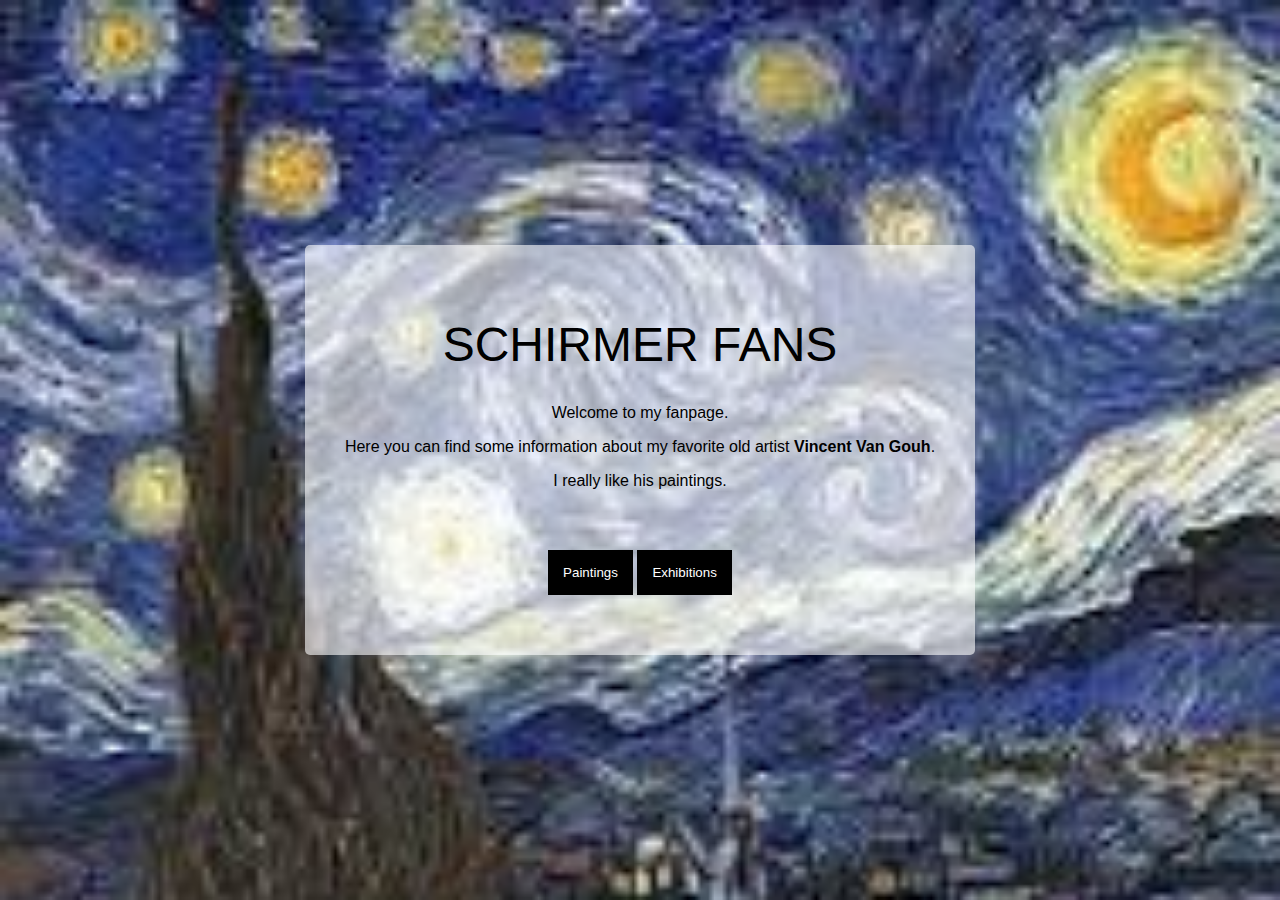
<file: index.html>
<!DOCTYPE html>
<html lang="en">
<head>
    <meta charset="UTF-8">
    <meta name="viewport" content="width=device-width, initial-scale=1.0">
    <title>Favorite Artist</title>
    <link rel="stylesheet" href="style.css">
</head>
<body>
    <div class="intro">
    <h1>SCHIRMER FANS</h1>
    
        <p>Welcome to my fanpage. </p>
        <p>Here you can find some information about my favorite old artist <strong>Vincent Van Gouh</strong>.</p>

        <p>I really like his paintings.</p>
   
    <div class="menu">
        <a href="photos.html"><button> Paintings</button></a>
        <a href="#"><button>Exhibitions</button></a>
    </div>
</div>
</body>
</html>
</file>
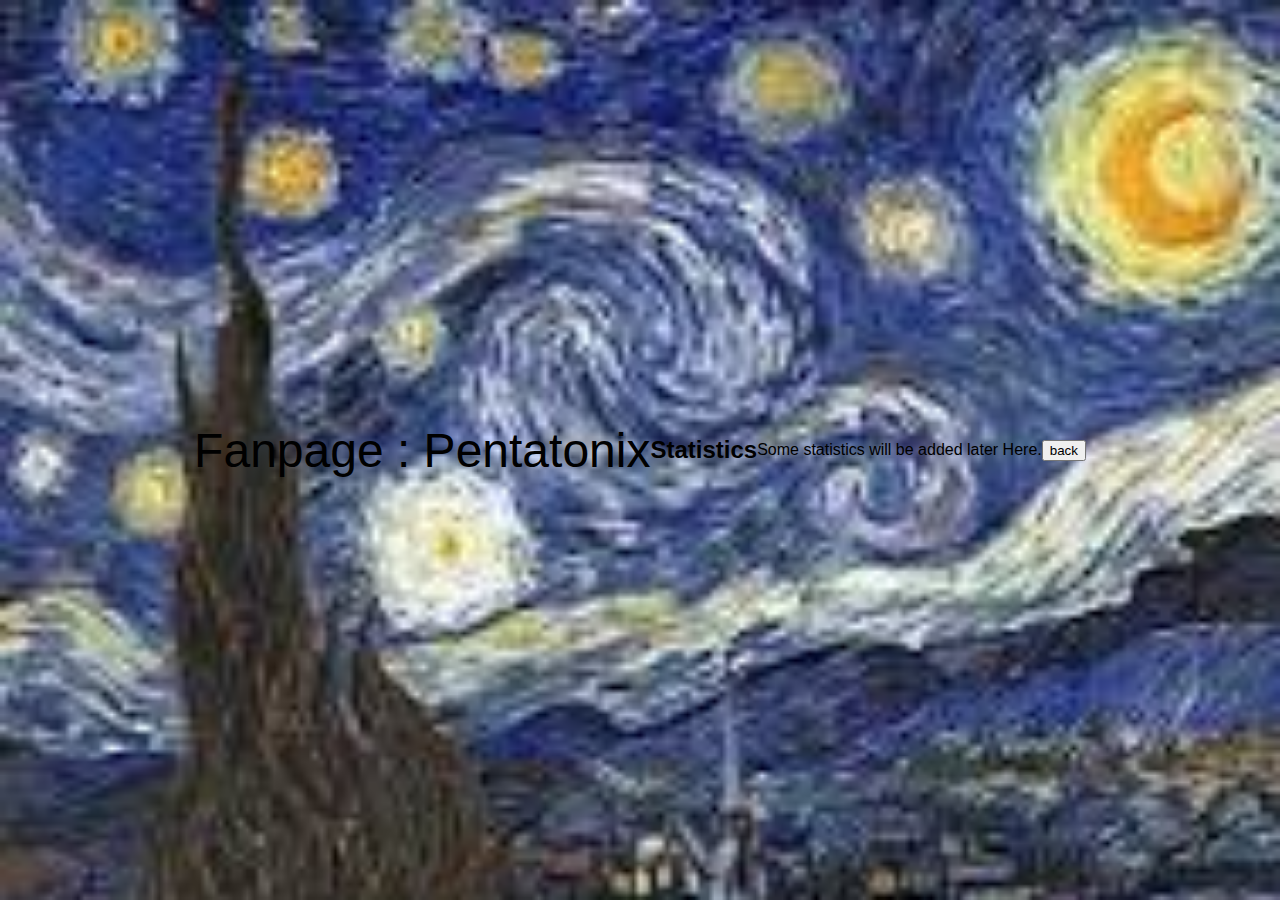
<file: statistics.html>
<!DOCTYPE html>
<html lang="en">
<head>
    <meta charset="UTF-8">
    <meta name="viewport" content="width=device-width, initial-scale=1.0">
    <title>Fanpage: Statistics</title>
    <link rel="stylesheet" href="style.css">
</head>
<body>
    <div class="title">
        <h1>Fanpage : Pentatonix</h1>
    </div>
    <div class="subtitle">
        <h2>Statistics</h2>
    </div>
    <div class="statistics">
        Some statistics will be added later Here.
    </div>
    <a href="index.html"><input type="button" value="back"></a>
</body>
</html>
</file>
<file: style.css>
body{
    margin: 0;
    text-align: center;
    background-image: url('vangough.jpg');
    background-size: cover;
    font-family: 'Trebuchet MS', 'Lucida Sans Unicode', 'Lucida Grande', 'Lucida Sans', Arial, sans-serif;
    height: 100vh;
    display: flex;
    align-items: center;
    justify-content: center;
    font-size: 100%;
}

.intro {
    margin: 40px;
    max-width: 700px;
    padding: 40px;
    background: rgba(255,255,255,0.6);
    border-radius: 5px;
}

h1 {
    font-size: 3em;
    font-weight: 300;
}

.menu {
    margin: 60px auto 20px auto;
}

button {
    background: black;
    padding: 15px;
    color: white;
    border: 0;
}
</file>
